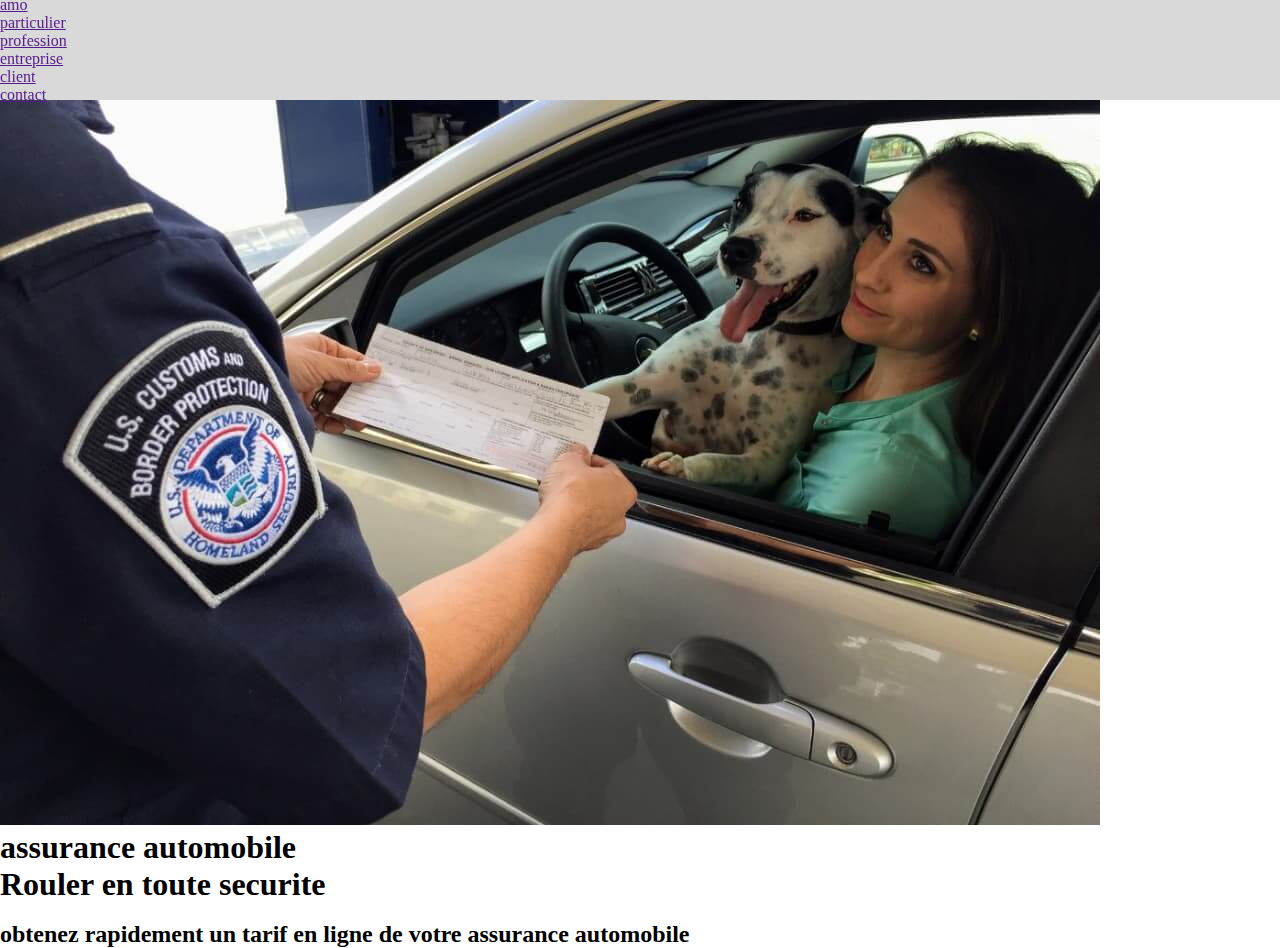
<file: index.html>
<!DOCTYPE html>
<html lang="en">
<head>
    <meta charset="UTF-8">
    <meta http-equiv="X-UA-Compatible" content="IE=edge">
    <meta name="viewport" content="width=device-width, initial-scale=1.0">
    <title>AMO</title>
    <link rel="stylesheet" href="../css/style.css">
</head>
<body>
    <nav>
        <ul>
            <li><a href="">amo</a></li>
            <li><a href="">particulier</a></li>
            <li><a href="">profession</a></li>
            <li><a href="">entreprise</a></li>
            <li><a href="">client</a></li>
            <li><a href="">contact</a></li>
        </ul>

    </nav>
    
    <img src="../img/assurance-auto.jpeg" alt="">    
    <h1>assurance automobile</h1>

    <h1>Rouler en toute securite</h1>
    <br>
    <h2>obtenez rapidement un tarif en ligne de votre assurance automobile</h2>


</body>
</html>
</file>
<file: css/style.css>
*{
    padding:0;

    margin:0;

    box-sizing:border-box;

    fonts-family:'Poppins',sans-serif
}
header{
    height:700px;
    width:100%;
    background-image:url(./img1.png);
    background-size:cover;
    background-position:center;

}

nav{
   top: 0px;
    position:fixed;
    width:100%;
    display:flex;
    align-items:center; 
    background-color:#d9d9d9;
    height:100px;
}
</file>
